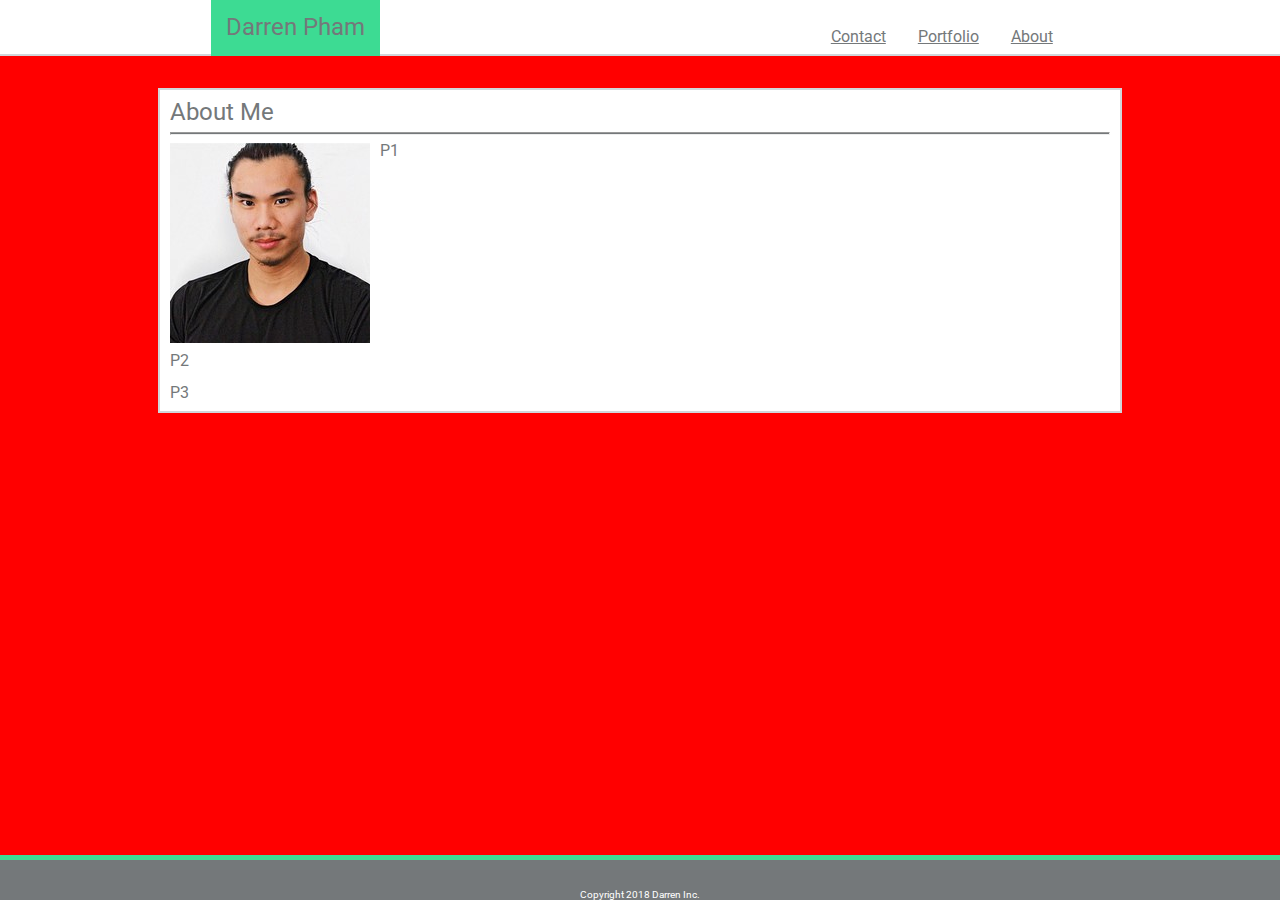
<file: index.html>
<!DOCTYPE html>
<html lang="en">
<head>
    <meta charset="UTF-8">
    <meta name="viewport" content="width=device-width, initial-scale=1.0">
    <meta http-equiv="X-UA-Compatible" content="ie=edge">
    <!-- Reset CSS -->
    <link rel="stylesheet" type="text/css" href="assets/css/reset.css">
    <!-- stylesheet -->
    <link rel="stylesheet" type="text/css" href="assets/css/style.css">
    <!-- Google Fonts -->
    <link href="https://fonts.googleapis.com/css?family=Roboto" rel="stylesheet">
    <!-- Viewport for media query -->
    <meta name="viewport">
    <title>Porfolio</title>
</head>
<body>
    <!-- Header -->
    <header>
        <div id="head">
            <h1 id="name" class="largerText">Darren Pham</h1>
            <!-- Navigation bar -->
            <ul id="navBar">
                <li><a href="index.html">About</a></li>
                <li><a href="portfolio.html">Portfolio</a></li>
                <li><a href="contact.html">Contact</a></li>
            </ul>
        </div>
    </header>
<br>
<br>
    <!-- Main body -->
    <div id="body">
        <section id="organ" class="clearfix">
            <h1 class="largerText">About Me</h1>
            <hr id="lineBreak">
            <!-- Short Bio -->
            <section class="clearfix">
                <img id="me" src="assets/images/darren.pham.jpeg" alt="Darren Pham">
                <p>P1</p>
            </section>
            <p>P2</p>
            <br>
            <p>P3</p>
        </section>
    </div>
</body>
<!-- Footer -->
<footer>
    <section id="container">
        <p id="copyright">Copyright 2018 Darren Inc.</p>
    </section>
</footer>
</html>
</file>
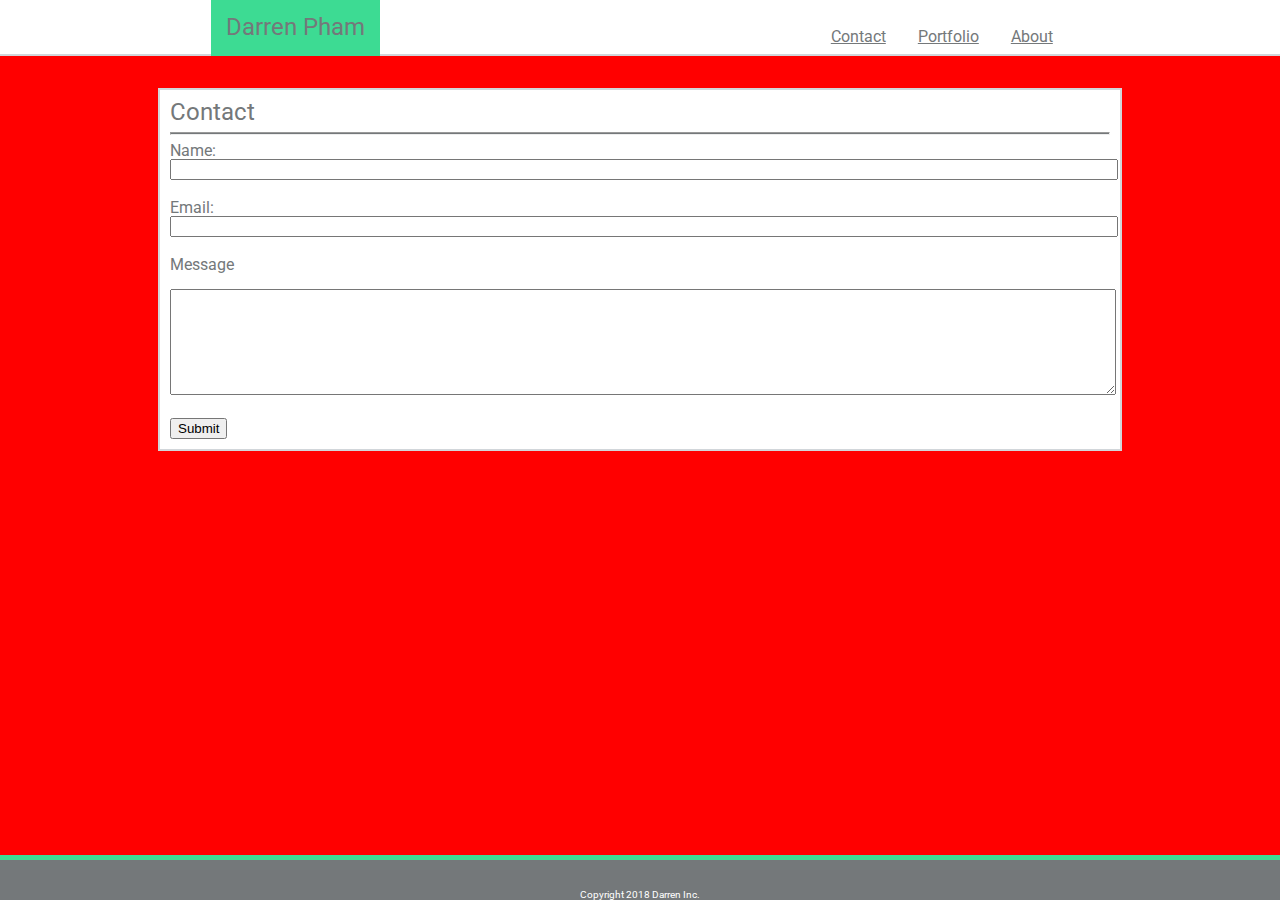
<file: contact.html>
<!DOCTYPE html>
<html lang="en">
<head>
    <meta charset="UTF-8">
    <meta name="viewport" content="width=device-width, initial-scale=1.0">
    <meta http-equiv="X-UA-Compatible" content="ie=edge">
    <!-- Reset CSS  -->
    <link rel="stylesheet" type="text/css" href="assets/css/reset.css">
    <!-- my stylesheet -->
    <link rel="stylesheet" type="text/css" href="assets/css/style.css">
    <!-- Google Font -->
    <link href="https://fonts.googleapis.com/css?family=Roboto" rel="stylesheet">
    <!-- Viewport for media query -->
    <meta name="viewport">
    <title>Porfolio</title>
</head>
<body>
    <!-- Header -->
    <header>
        <div id="head">
            <h1 id="name" class="largerText">Darren Pham</h1>
            <!-- Navigation bar -->
            <ul id="navBar">
                <li><a href="index.html">About</a></li>
                <li><a href="portfolio.html">Portfolio</a></li>
                <li><a href="contact.html">Contact</a></li>
            </ul>
        </div>
    </header>
<br>
<br>
    <!-- Main Body -->
    <div id="body">
        <section id="organ">
            <h1 class="largerText">Contact</h1>
            <hr id="lineBreak">
            <!-- Email contact form -->
            <form action="mailto:phamdarren1@gmail.com" method="post" enctype="text/plain">
                <section class="row">
                    Name: <br>
                    <input class="row" type="text" name="name">
                </section>
                <section class="row">
                    Email: <br>
                    <input class="row" type="email" name="email">
                </section>
                <section class="row">
                    <p>Message</p> <br>
                    <textarea style="height:100px;" class="row" type="text" name="message"></textarea>
                </section>
                <section>
                    <input type="submit" value="Submit">
                </section>
            </form>
        </section>
    </div>
</body>
<!-- Footer -->
<footer>
    <section id="container">
        <p id="copyright">Copyright 2018 Darren Inc.</p>
    </section>
</footer>
</html>
</file>
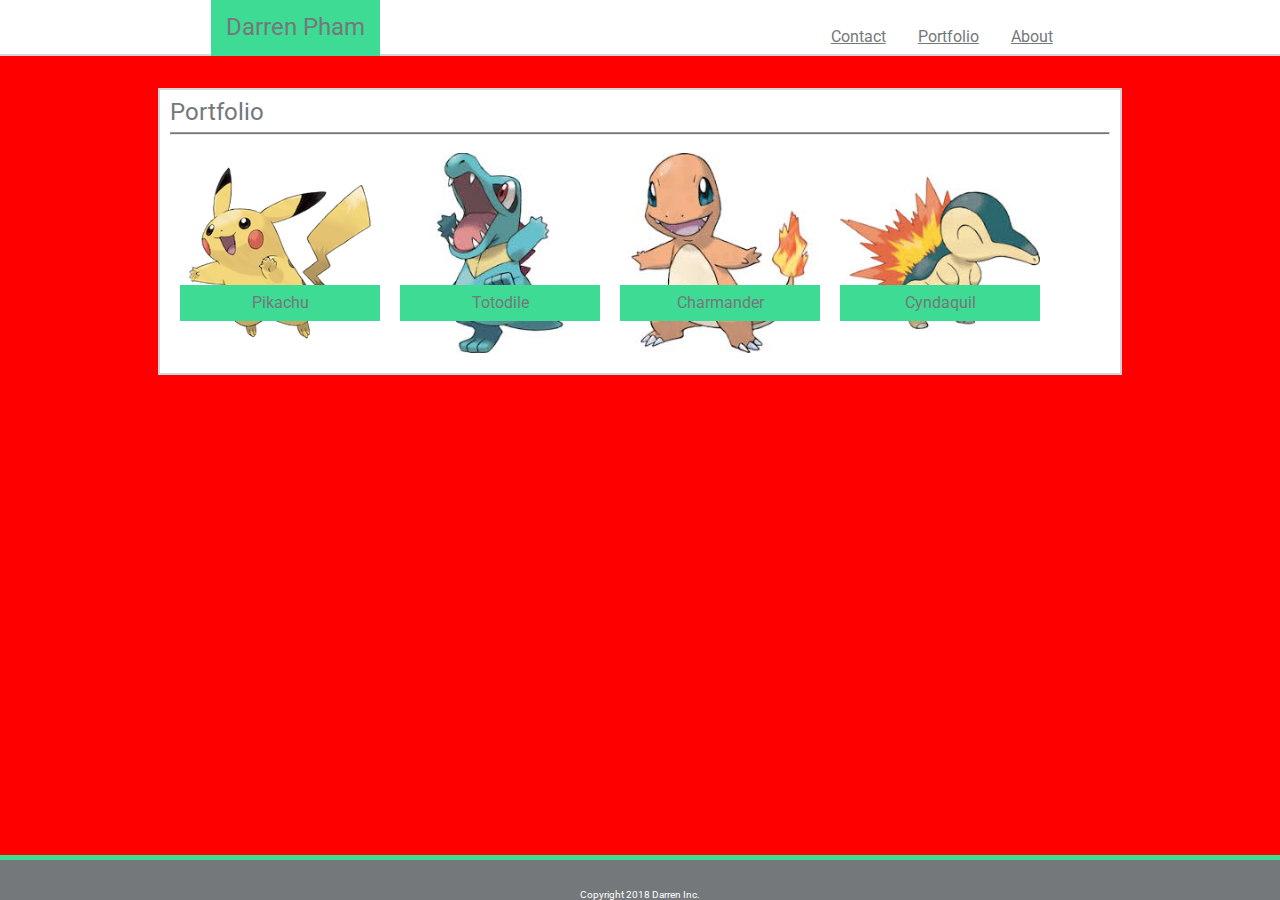
<file: portfolio.html>
<!DOCTYPE html>
<html lang="en">
<head>
    <meta charset="UTF-8">
    <meta name="viewport" content="width=device-width, initial-scale=1.0">
    <meta http-equiv="X-UA-Compatible" content="ie=edge">
    <!-- Reset CSS -->
    <link rel="stylesheet" type="text/css" href="assets/css/reset.css">
    <!-- My style  css sheet -->
    <link rel="stylesheet" type="text/css" href="assets/css/style.css">
    <!-- Google Fonts -->
    <link href="https://fonts.googleapis.com/css?family=Roboto" rel="stylesheet">
    <!-- Viewport for media query -->
    <meta name="viewport">
    <title>Porfolio</title>
</head>
<body>
    <!-- Header -->
    <header>
        <div id="head">
            <h1 id="name" class="largerText">Darren Pham</h1>
            <!-- Navigation Bar -->
            <ul id="navBar">
                <li><a href="index.html">About</a></li>
                <li><a href="portfolio.html">Portfolio</a></li>
                <li><a href="contact.html">Contact</a></li>
            </ul>
        </div>
    </header>
<br>
<br>
    <!-- Main Body -->
    <div id="body">
        <section id="organ" class="clearfix">
            <h1 class="largerText">Portfolio</h1>
            <hr id="lineBreak">
            <!-- My Portfolio items -->
            <div class="portfolio-cell">
                <img class="portfolio-image" src="assets/images/pikachu.png">
                <section class="portfolio-title">Pikachu</section>
            </div>
            <div class="portfolio-cell">
                <img class="portfolio-image" src="assets/images/totodile.jpeg">
                <section class="portfolio-title">Totodile</section>
            </div>
            <div class="portfolio-cell">
                <img class="portfolio-image" src="assets/images/charmander.jpeg">
                <section class="portfolio-title">Charmander</section>
            </div>
            <div class="portfolio-cell">
                <img class="portfolio-image" src="assets/images/cyndaquil.jpeg">
                <section class="portfolio-title">Cyndaquil</section>
            </div>
        </section>
    </div>
</body>
<!-- Footer -->
<footer>
    <section id="container">
        <p id="copyright">Copyright 2018 Darren Inc.</p>
    </section>
</footer>
</html>
</file>
<file: assets/css/style.css>
/* Overall site configs */

body {
    background: #F1F5F8;
    margin: 0px 0px 0px 0px;
    padding: 0px 0px 0px 0px;
    color: #74787A;
    font-family: "Roboto";
}

a {
    color: #74787A;
}

.clearfix::after {
    content: "";
    clear: both;
    display: table;
  }

.largerText {
    font-size: x-large;
}

/* Header contents: Includes name and Navigation bar*/

header {
    background-color: white;
    margin: 0px 0px 0px 0px;
    padding: 15px 0px 15px 0px;
    border-bottom: #D1D6DA 2px solid
}
#me {
    float: left;
    margin: 0px 10px 10px 0px;
}
#head {
    width: 67%;
    margin: auto;
}

#name {
    width: 200px;
    padding: 15px;
    margin: 0px;
    display: inline;
    background-color: #3DDB93;
}

#navBar {
    margin: 0;
    padding: 0;
    overflow: hidden;
    float: right;
    list-style-type: none;
    text-decoration: none;
}

li {
    float: right;
    display: block;
    text-align: center;
    padding: 14px 16px;
    text-decoration: none;
}

li a:hover {
    background-color: #D1D6DA;
    text-decoration: none;
  }

/* The "body" or meat of this landing page; picture and short bio */

#body {
    background-color: white;
    width: 960px;
    margin: auto;
    border-style: solid;
    border-width: 2px;
    border-color: #D1D6DA;

}

#lineBreak {
    height: 1px;
    background-color: #74787A;
}


#organ {
    margin: 10px;
}

/* Footer */

footer {
    position: absolute;
    bottom: 0;
    height: 40px;
    width: 100%;
    color: white;
    background-color: #74787A;
    border-top: #3DDB93 5px solid;
    text-align: center;
}

#copyright {
    font-size: x-small;
    padding: 30px 0px 0px 0px;
}

/* Contacts Page: Body */

.row {
    width: 100%;
    margin-bottom: 10px;
}


/* Portfolio Page: Body */

.portfolio-cell {
    overflow: auto;
    float: left;
    position: relative;
    margin: 10px;
}

.portfolio-image {
    float: left;
    height: 200px;
    width: 200px;
}

.portfolio-title {
    position: absolute;
    top: 75%;
    left: 50%;
    transform: translate(-50%, -50%);
    background-color: #3DDB93;
    padding-left: 100%;
    padding-right: 100%;
    padding-top: 10px;
    padding-bottom: 10px;
}

@media screen and (min-width: 980px) {
    body {
        background: red;
        width: auto;
    }
    header
}

@media screen and (max-width: 979px) {
    body {
        background: blue;
        width: auto;
    }
}

@media screen and (max-width: 500px) {
    body {
        background: green;
        width: auto;
    }

    #name {
        width: 100%;
    }

    #navBar {
        width:100%;
    }
}


/* `max-width`s: `980px`, `768px` and `640px`. */
</file>
